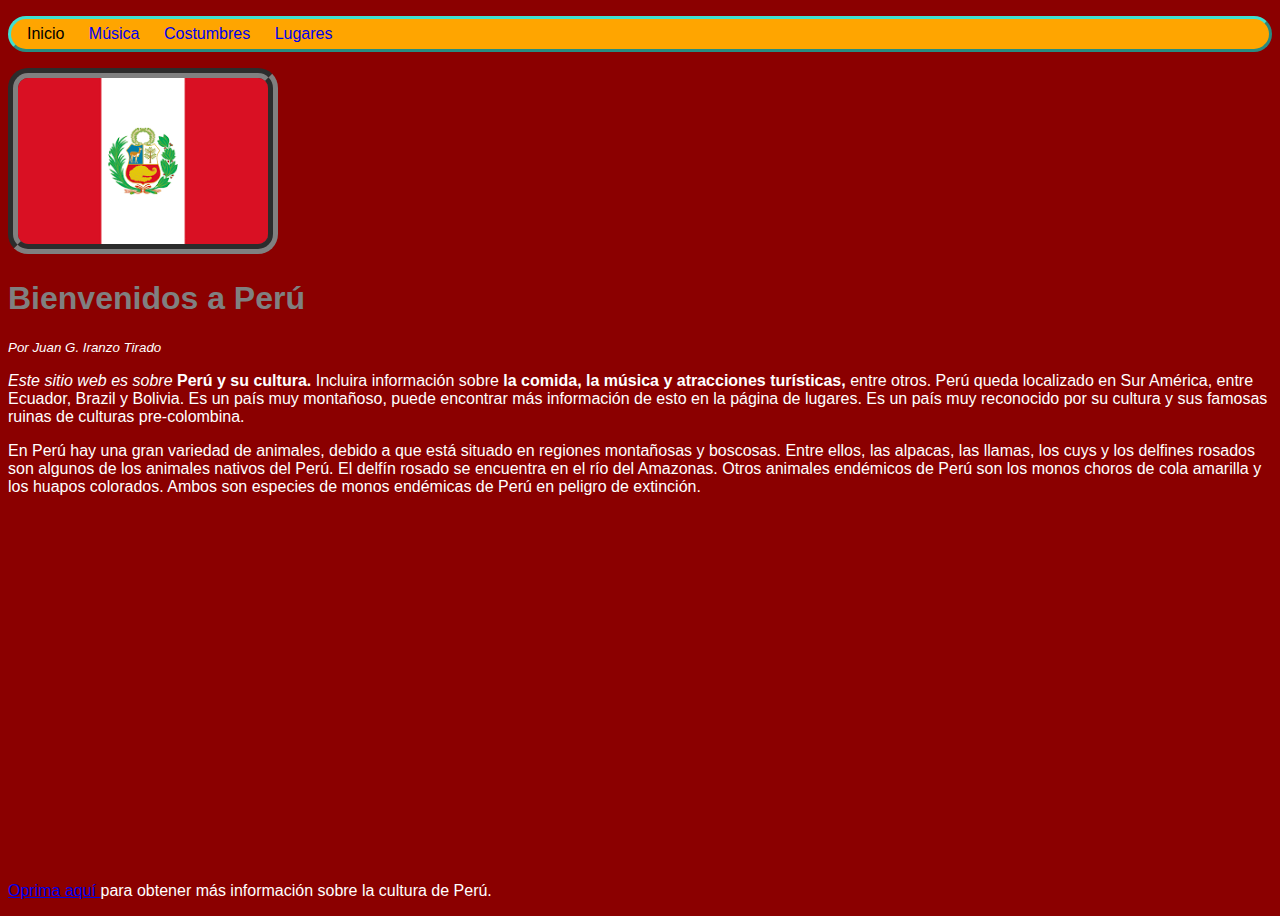
<file: index.html>
<!DOCTYPE html>
<html>
	<head>
		<title>My First Page</title>
		<link type="text/css" rel="stylesheet" href="styles.css"/>
		<meta charset="utf-8"/>
	</head>
	<body>
    <header>
        <nav>
	       <ul>
	       <li> Inicio </li>
	       <li><a href="musica_peru.html"> Música </a></li>
         <li><a href="costumbres.html"> Costumbres </a></li>
         <li><a href="lugares.html"> Lugares </a></li>
         </ul>
        </nav>
    </header>
    <img src= "Bandera peru.png" alt= "Esta es la bandera de Peru" width= 250px>
		<main>	
		
  		<h1>Bienvenidos a Perú</h1>
  		<p>
  		  <em><small> Por Juan G. Iranzo Tirado </small></em>
  		</p>
  		<!-- El autor de este documento es Juan G. Iranzo Tirado. The author of this document is Juan G. Iranzo Tirado-->
  		<p>
  		  <em>Este sitio web  es sobre  </em><strong>Perú y su cultura.</strong> Incluira información sobre <strong>la comida, la música y atracciones turísticas,</strong> entre otros. Perú queda localizado en Sur América, entre Ecuador, Brazil y Bolivia. Es un país muy montañoso, puede encontrar más información de esto en la página de lugares. Es un país muy reconocido por su cultura y sus famosas ruinas de culturas pre-colombina.  
  		</p>
  		<p>
  		  En Perú hay una gran variedad de animales, debido a que está situado en regiones montañosas y boscosas. Entre ellos, las alpacas, las llamas, los cuys y los delfines rosados son algunos de los animales nativos del Perú. El delfín rosado se encuentra en el río del Amazonas. Otros animales endémicos de Perú son los monos choros de cola amarilla y los huapos colorados. Ambos son especies de monos endémicas de Perú en peligro de extinción.
  		</p>
  		
  		
  		<iframe width="300" height="300" src="https://www.youtube.com/embed/W3FxmjJS97k" frameborder="0" allow="accelerometer; autoplay; clipboard-write; encrypted-media; gyroscope; picture-in-picture" allowfullscreen></iframe>
  		<iframe src="https://www.google.com/maps/embed?pb=!1m18!1m12!1m3!1d16130082.762667097!2d-75.01951444999996!3d-9.243538449999996!2m3!1f0!2f0!3f0!3m2!1i1024!2i768!4f13.1!3m3!1m2!1s0x9105c850c05914f5%3A0xf29e011279210648!2sPeru!5e0!3m2!1sen!2spr!4v1600192944054!5m2!1sen!2spr" width="300" height="350" frameborder="0" style="border:0;" allowfullscreen="" aria-hidden="false" tabindex="0"></iframe>
  		     <p>
       <a href="https://es.wikipedia.org/wiki/Cultura_del_Per%C3%BA"> Oprima aquí </a> para obtener más información sobre la cultura de Perú.
	   
	 
	       
	     
  
			     
  	<footer>
  	  
  	</footer>	
  	</main>
	</body>
</html>
</file>
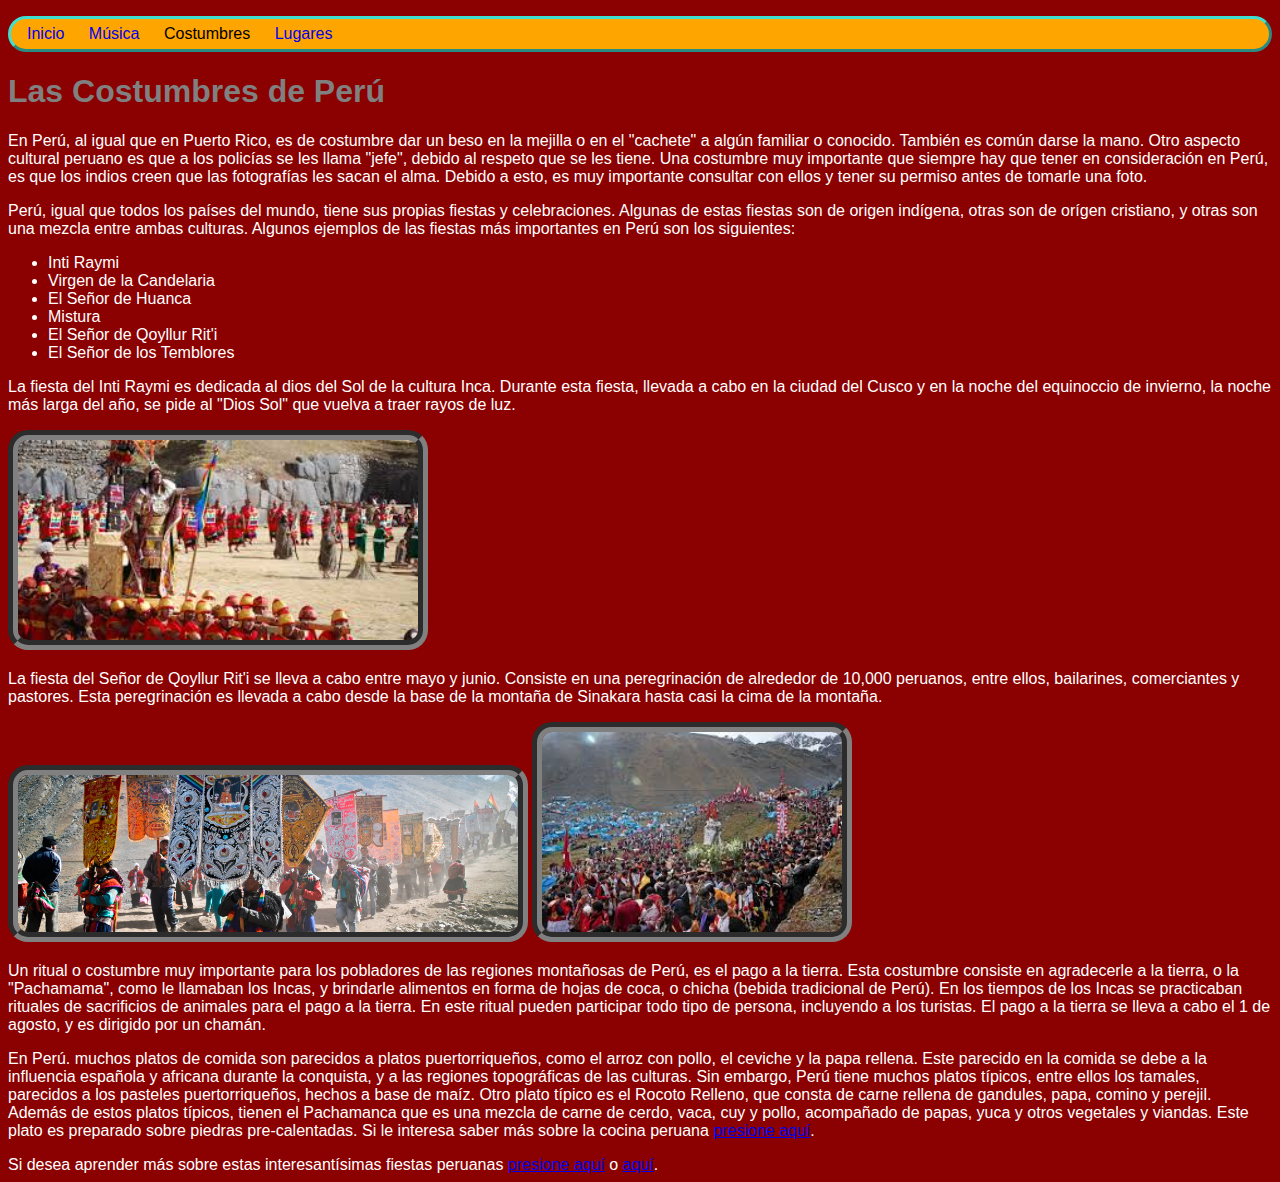
<file: costumbres.html>
<!DOCTYPE html>
<html>
	<head>
		<title>Blank Page</title>
		<link type="text/css" rel="stylesheet" href="styles.css"/>
		<meta charset="utf-8"/>
	</head>
	<body>
	  <header>
	      <nav>
	       <ul>
	       <li> <a href="index.html">Inicio </a></li>
	       <li><a href="musica_peru.html"> Música </a></li>
         <li>Costumbres</li>
         <li><a href="lugares.html"> Lugares </a></li>
         </ul>
         </nav>
	  </header>
	  <main>
	    <h1>
	      Las Costumbres de Perú
	    </h1>
	    <p>
	    En Perú, al igual que en Puerto Rico, es de costumbre dar un beso en la mejilla o en el "cachete" a algún familiar o conocido. También es común darse la mano. Otro aspecto cultural peruano es que a los policías se les llama "jefe", debido al respeto que se les tiene. Una costumbre muy importante que siempre hay que tener en consideración en Perú, es que los indios creen que las fotografías les sacan el alma. Debido a esto, es muy importante consultar con ellos y tener su permiso antes de tomarle una foto. 
	    </p>
	    <p>
	      Perú, igual que todos los países del mundo, tiene sus propias fiestas y celebraciones. Algunas de estas fiestas son de origen indígena, otras son de orígen cristiano, y otras son una mezcla entre ambas culturas. Algunos ejemplos de las fiestas más importantes en Perú son los siguientes:
	    </p>
	    <ul>
	      <li>Inti Raymi</li>
	      <li> Virgen de la Candelaria</li>
	      <li> El Señor de Huanca</li>
	      <li> Mistura</li>
	      <li> El Señor de Qoyllur Rit'i</li>
	      <li> El Señor de los Temblores</li>
	    </ul>
	<p>
	  La fiesta del Inti Raymi es dedicada al dios del Sol de la cultura Inca. Durante esta fiesta, llevada a cabo en la ciudad del Cusco y en la noche del equinoccio de invierno, la noche más larga del año, se pide al "Dios Sol" que vuelva a traer rayos de luz.  
	</p>
	<img src="inti raymi.jpg" alt="Inti Raymi" width= 400px>
	    <p>
	      La fiesta del Señor de Qoyllur Rit'i se lleva a cabo entre mayo y junio. Consiste en una peregrinación de alrededor de 10,000 peruanos, entre ellos, bailarines, comerciantes y pastores. Esta peregrinación es llevada a cabo desde la base de la montaña de Sinakara hasta casi la cima de la montaña.
	    </p>
	    <img src="qoyllur riti1.jpg" alt= "Qoyllur Riti 1" width= 500px>
	    <img src="qoyllur riti2.jpg" alt= "Qoyllur Riti 2" width=300px>
	    <p>
	      Un ritual o costumbre muy importante para los pobladores de las regiones montañosas de Perú, es el pago a la tierra. Esta costumbre consiste en agradecerle a la tierra, o la "Pachamama", como le llamaban los Incas, y brindarle alimentos en forma de hojas de coca, o chicha (bebida tradicional de Perú). En los tiempos de los Incas se practicaban rituales de sacrificios de animales para el pago a la tierra. En este ritual pueden participar todo tipo de persona, incluyendo a los turistas. El pago a la tierra se lleva a cabo el 1 de agosto, y es dirigido por un chamán.
	    </p>
	    <p>
	      En Perú. muchos platos de comida son parecidos a platos puertorriqueños, como el arroz con pollo, el ceviche y la papa rellena. Este parecido en la comida se debe a la influencia española y africana durante la conquista, y a las regiones topográficas de las culturas. Sin embargo, Perú tiene muchos platos típicos, entre ellos los tamales, parecidos a los pasteles puertorriqueños, hechos a base de maíz. Otro plato típico es el Rocoto Relleno, que consta de carne rellena de gandules, papa, comino y perejil. Además de estos platos típicos, tienen el Pachamanca que es una mezcla de carne de cerdo, vaca, cuy y pollo, acompañado de papas, yuca y otros vegetales y viandas. Este plato es preparado sobre piedras pre-calentadas. Si le interesa saber más sobre la cocina peruana <a href="https://tipsparatuviaje.com/platillos-tipicos-peruanos/"> presione aquí</a>.
	    </p>
 	  </main>
	  <footer>
	    Si desea aprender más sobre estas interesantísimas fiestas peruanas <a href="https://www.cuscoperu.com/es/festividades-y-eventos"> presione aquí</a> o <a href="https://matadornetwork.com/es/tradiciones-del-peru-mas-bellas-e-interesantes/"> aquí</a>.
	  </footer>
	</body>
</html>
</file>
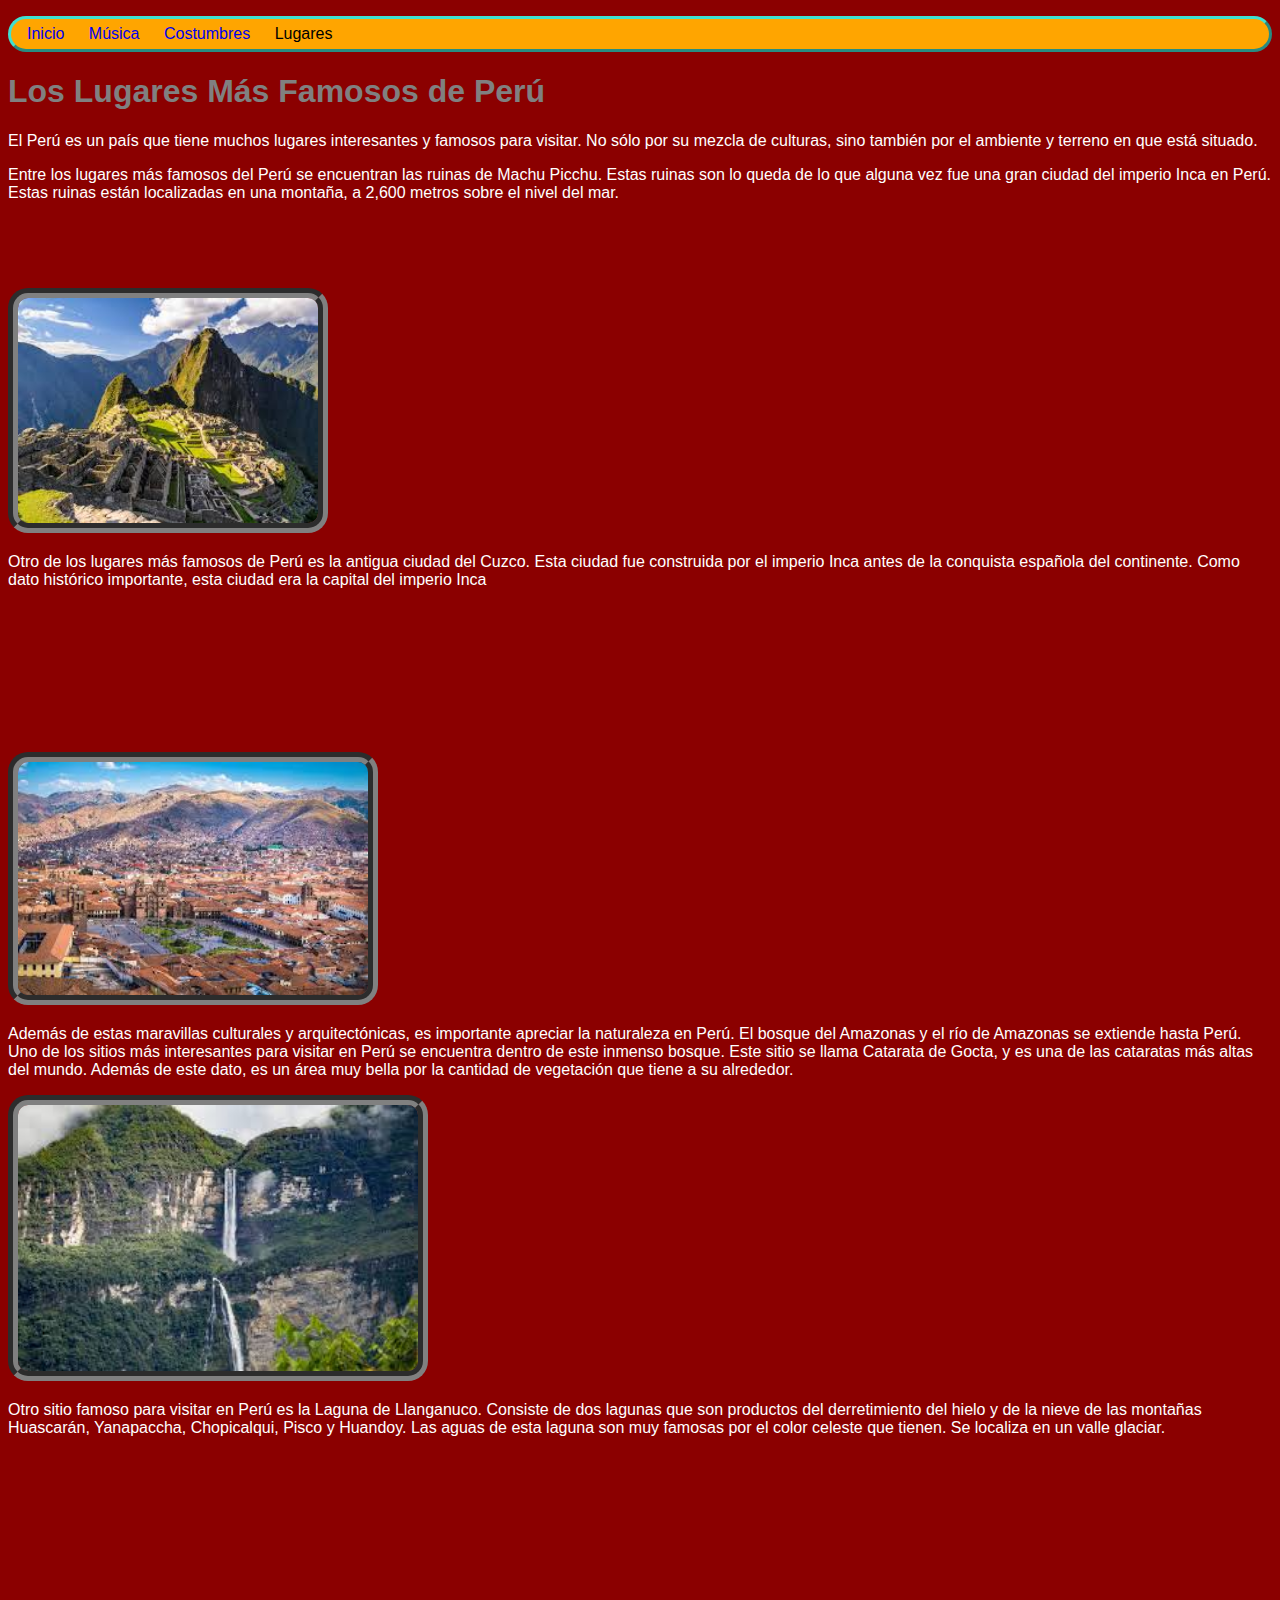
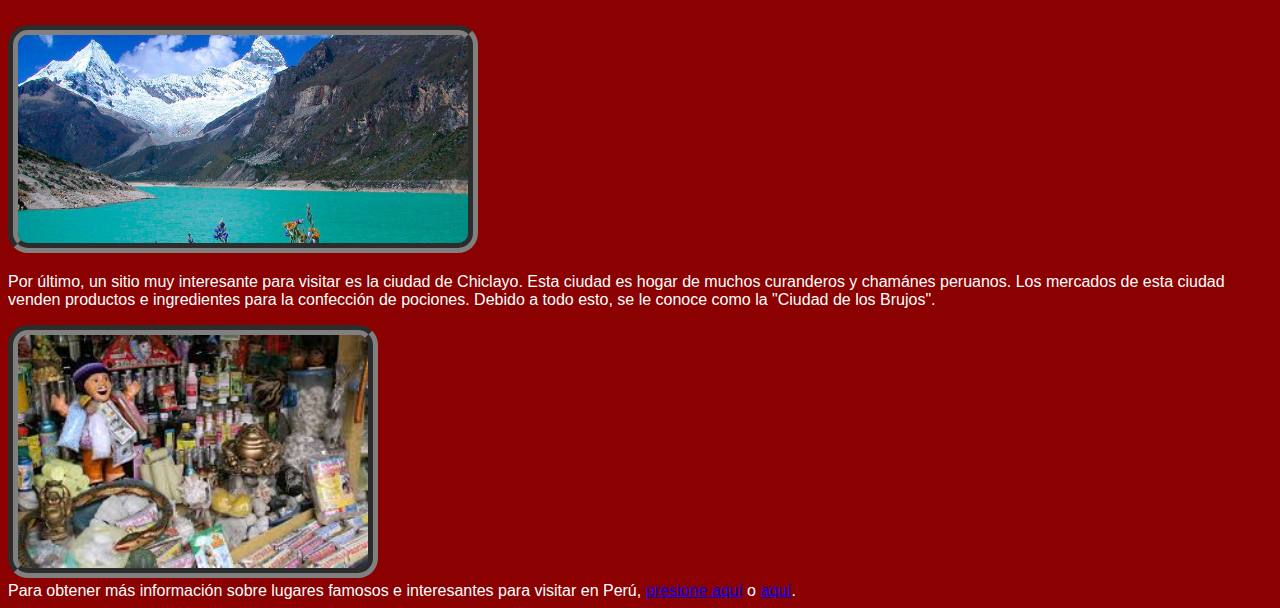
<file: lugares.html>
<!DOCTYPE html>
<html>
	<head>
		<title>Blank Page</title>
		<link type="text/css" rel="stylesheet" href="styles.css"/>
		<meta charset="utf-8"/>
	</head>
	<body>
	  <header>
	    <nav>
	       <ul>
	       <li> <a href="index.html">Inicio</a></li>
	       <li><a href="musica_peru.html"> Música </a></li>
         <li><a href="costumbres.html"> Costumbres </a></li>
         <li>Lugares</li>
         </ul>
         </nav>
	  </header>
	  <main>
	    <h1>
	      Los Lugares Más Famosos de Perú
	    </h1>
	    <p>
	    El Perú es un país que tiene muchos lugares interesantes y famosos para visitar. No sólo por su mezcla de culturas, sino también por el ambiente y terreno en que está situado. 
	    </p>
	    <p>
	      Entre los lugares más famosos del Perú se encuentran las ruinas de Machu Picchu. Estas ruinas son lo queda de lo que alguna vez fue una gran ciudad del imperio Inca en Perú. Estas ruinas están localizadas en una montaña, a 2,600 metros sobre el nivel del mar. 
	    </p>
	    <img src="machu picchu.jpg" alt="Ruinas Machu Picchu" width= 300px> 
	   <iframe width="560" height="315" src="https://www.youtube.com/embed/6r1TGD47E6o" frameborder="0" allow="accelerometer; autoplay; clipboard-write; encrypted-media; gyroscope; picture-in-picture" allowfullscreen></iframe>
	    <p>
	      Otro de los lugares más famosos de Perú es la antigua ciudad del Cuzco. Esta ciudad fue construida por el imperio Inca antes de la conquista española del continente. Como dato histórico importante, esta ciudad era la capital del imperio Inca
	    </p>
	    <img src="cuzco.jpg" alt="Ciudad del Cuzco" width= 350px> <iframe src="https://www.google.com/maps/embed?pb=!1m18!1m12!1m3!1d124130.9104859818!2d-72.00929033927312!3d-13.530009562121153!2m3!1f0!2f0!3f0!3m2!1i1024!2i768!4f13.1!3m3!1m2!1s0x916dd5d826598431%3A0x2aa996cc2318315d!2sCusco%2C%20Peru!5e0!3m2!1sen!2spr!4v1600723116246!5m2!1sen!2spr" width="300" height="400" frameborder="0" style="border:0;" allowfullscreen="" aria-hidden="false" tabindex="0"></iframe>
	    <p>
	      Además de estas maravillas culturales y arquitectónicas, es importante apreciar la naturaleza en Perú. El bosque del Amazonas y el río de Amazonas se extiende hasta Perú. Uno de los sitios más interesantes para visitar en Perú se encuentra dentro de este inmenso bosque. Este sitio se llama Catarata de Gocta, y es una de las cataratas más altas del mundo. Además de este dato, es un área muy bella por la cantidad de vegetación que tiene a su alrededor.
	    </p>
	    <img src="catarata gocta.jpg" alt="Catarata Gocta" width=400px>
	    <p>
	      Otro sitio famoso para visitar en Perú es la Laguna de Llanganuco. Consiste de dos lagunas que son productos del derretimiento del hielo y de la nieve de las montañas Huascarán, Yanapaccha, Chopicalqui, Pisco y Huandoy. Las aguas de esta laguna son muy famosas por el color celeste que tienen. Se localiza en un valle glaciar. 
	    </p>
	    <img src="llanganuco.jpg" alt="Lagunas Llanganuco" width= 450px> <iframe src="https://www.google.com/maps/embed?pb=!1m18!1m12!1m3!1d8760.010299357573!2d-77.64638595419598!3d-9.07392820069144!2m3!1f0!2f0!3f0!3m2!1i1024!2i768!4f13.1!3m3!1m2!1s0x91a9492a00084df1%3A0xb004b6ee67158c90!2sLaguna%20De%20Llanganuco!5e0!3m2!1sen!2spr!4v1600722902804!5m2!1sen!2spr" width="300" height="400" frameborder="0" style="border:0;" allowfullscreen="" aria-hidden="false" tabindex="0"></iframe>
	    <p>
	      Por último, un sitio muy interesante para visitar es la ciudad de Chiclayo. Esta ciudad es hogar de muchos curanderos y chamánes peruanos. Los mercados de esta ciudad venden productos e ingredientes para la confección de pociones. Debido a todo esto, se le conoce como la "Ciudad de los Brujos". 
	    </p>
	    <img src="mercado de brujos.jpg" alt="Chinclayo, Mercado de Brujos" width= 350px>
	  </main>
	  <footer>
	    Para obtener más información sobre lugares famosos e interesantes para visitar en Perú, <a href="https://enviajes.cl/peru/lugares-turisticos-de-peru/"> presione aquí</a> o <a href="https://travel1tours.com/lugares-turisticos-de-peru/"> aquí</a>.
	  </footer>
	</body>
</html>
</file>
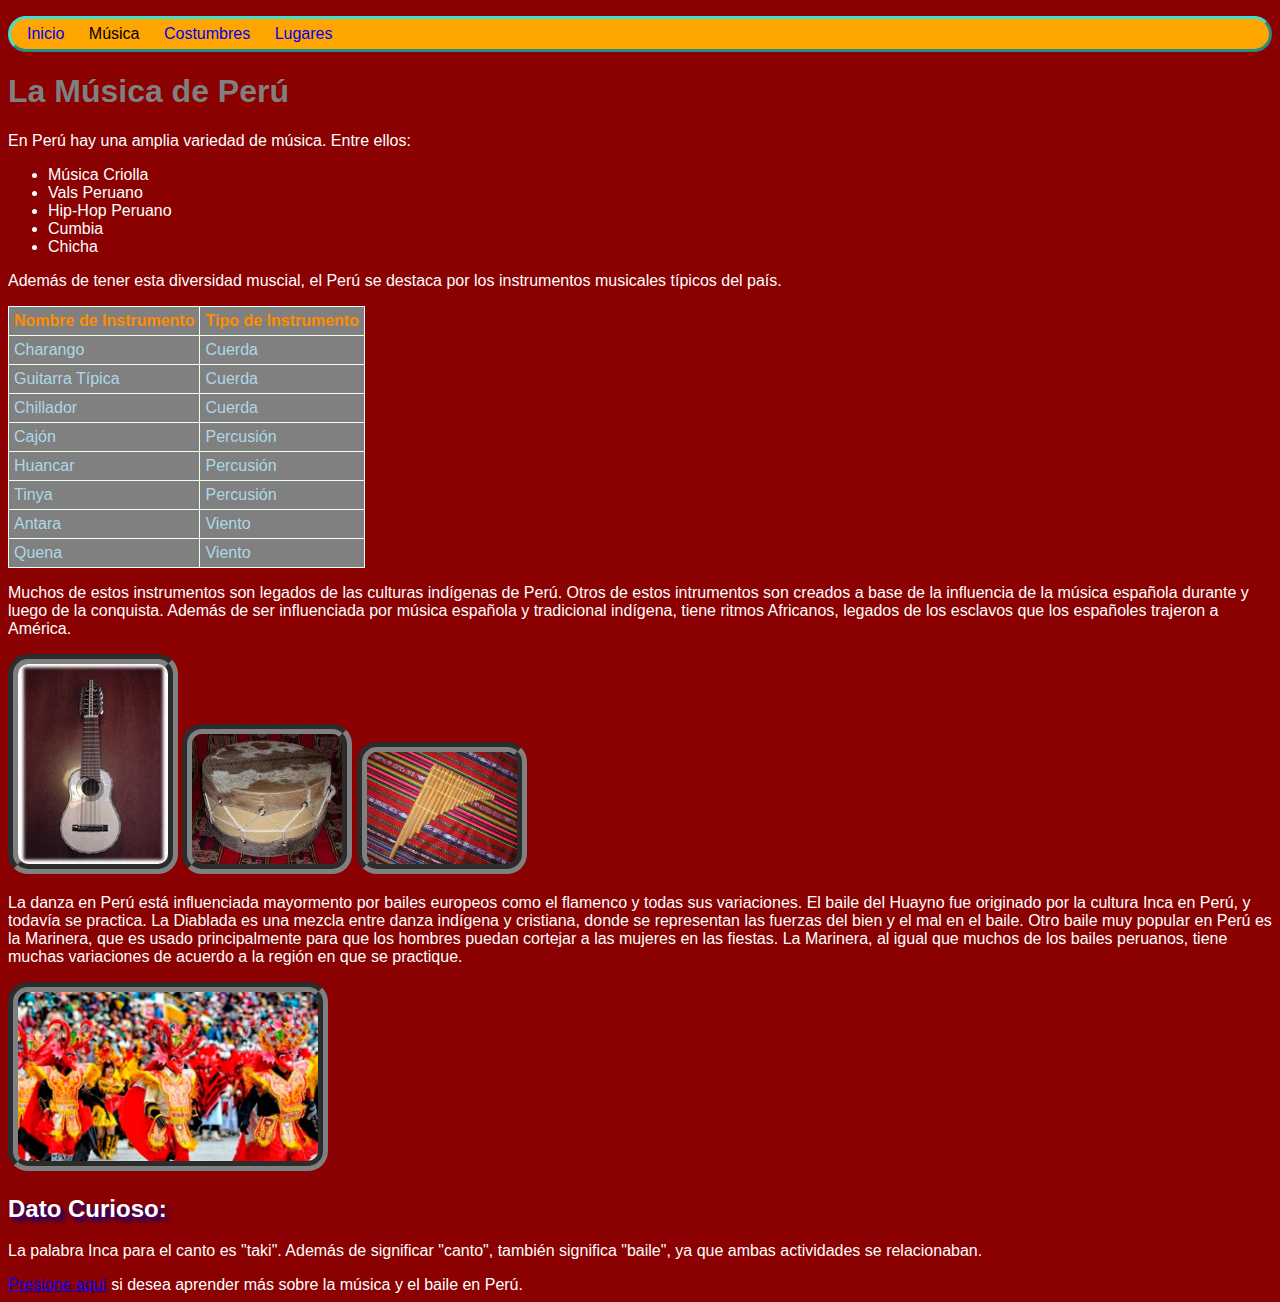
<file: musica_peru.html>
<!DOCTYPE html>
<html>
	<head>
		<title>Música Peruana</title>
		<link type="text/css" rel="stylesheet" href="styles.css"/>
		<meta charset="utf-8"/>
	</head>

	<body>
	  <header>
	      <nav>
	       <ul>
	      <li> <a href="index.html"> Inicio </a> </li>
	       <li> Música </li>
         <li><a href="costumbres.html"> Costumbres </a></li>
         <li><a href="lugares.html"> Lugares </a></li>
         </ul>
         </nav>
	  </header>
	  <main>
	    <h1>
	      La Música de Perú
	    </h1>
	    <p>
	      En Perú hay una amplia variedad de música. Entre ellos:
	          </p>
	      <ul>
	        <li>Música Criolla</li>
	        <li>Vals Peruano</li>
	        <li>Hip-Hop Peruano</li>
	        <li>Cumbia</li>
	        <li>Chicha</li>
	       </ul> 
	    <p>
	      Además de tener esta diversidad muscial, el Perú se destaca por los instrumentos musicales típicos del país. 
	    </p>
	     <table>
	      <tr>
	        <th>Nombre de Instrumento</th>
	        <th>Tipo de Instrumento</th>
	      </tr>
	      <tr>
	        <td>Charango</td>
	        <td>Cuerda</td>
	      </tr>
	      <tr>
	        <td>Guitarra Típica</td>
	        <td>Cuerda</td>
	      </tr>
	      <tr>
	        <td>Chillador</td>
	        <td>Cuerda</td>
	      </tr>
	      <tr>
	        <td>Cajón</td>
	        <td>Percusión</td>
	        </tr>
	     <tr>
	       <td>Huancar</td>
	       <td>Percusión</td>
	       </tr>
	       <tr>
	         <td>Tinya</td>
	         <td>Percusión</td>
	       </tr>
	       <tr>
	         <td>Antara</td>
	         <td>Viento</td>
	       </tr>
	       <tr>
	         <td>Quena</td>
	         <td>Viento</td>
	       </tr>
	    </table>
	    <p>
	      Muchos de estos instrumentos son legados de las culturas indígenas de Perú. Otros de estos intrumentos son creados a base de la influencia de la música española durante y luego de la conquista. Además de ser influenciada por música española y tradicional indígena, tiene ritmos Africanos, legados de los esclavos que los españoles trajeron a América.
	    </p>
	    <img src="Charango.jpg" alt="Charango" width=150px> <img src="huancar tambor.jpg" alt="Huancar" width= 150px> <img src="antara.jpg" alt="Antara" width=150px>
	    <p>
	      La danza en Perú está influenciada mayormento por bailes europeos como el flamenco y todas sus variaciones. El baile del Huayno fue originado por la cultura Inca en Perú, y todavía se practica. La Diablada es una mezcla entre danza indígena y cristiana, donde se representan las fuerzas del bien y el mal en el baile. Otro baile muy popular en Perú es la Marinera, que es usado principalmente para que los hombres puedan cortejar a las mujeres en las fiestas. La Marinera, al igual que muchos de los bailes peruanos, tiene muchas variaciones de acuerdo a la región en que se practique.
	    </p>
	    <img src="la diablada.jpg" alt="Diablada" width=300px>
	    <h2>
	      Dato Curioso:
	    </h2>
	    <p>
	      La palabra Inca para el canto es "taki". Además de significar "canto", también significa "baile", ya que ambas actividades se relacionaban.
	    </p>
	  </main>
	  <footer>
	    <a href="http://viajes.machupicchu.org/la_musica_del_peru.htm#:~:text=La%20m%C3%BAsica%20de%20Per%C3%BA%20es,espa%C3%B1oles%2C%20y%20algunas%20ra%C3%ADces%20africanas.&text=Para%20los%20incas%2C%20la%20m%C3%BAsica,la%20m%C3%BAsica%20incaica%20fue%20pentat%C3%B3nica.">Presione aquí</a> si desea aprender más sobre la música y el baile en Perú.
	  </footer>
	</body>
</html>
</file>
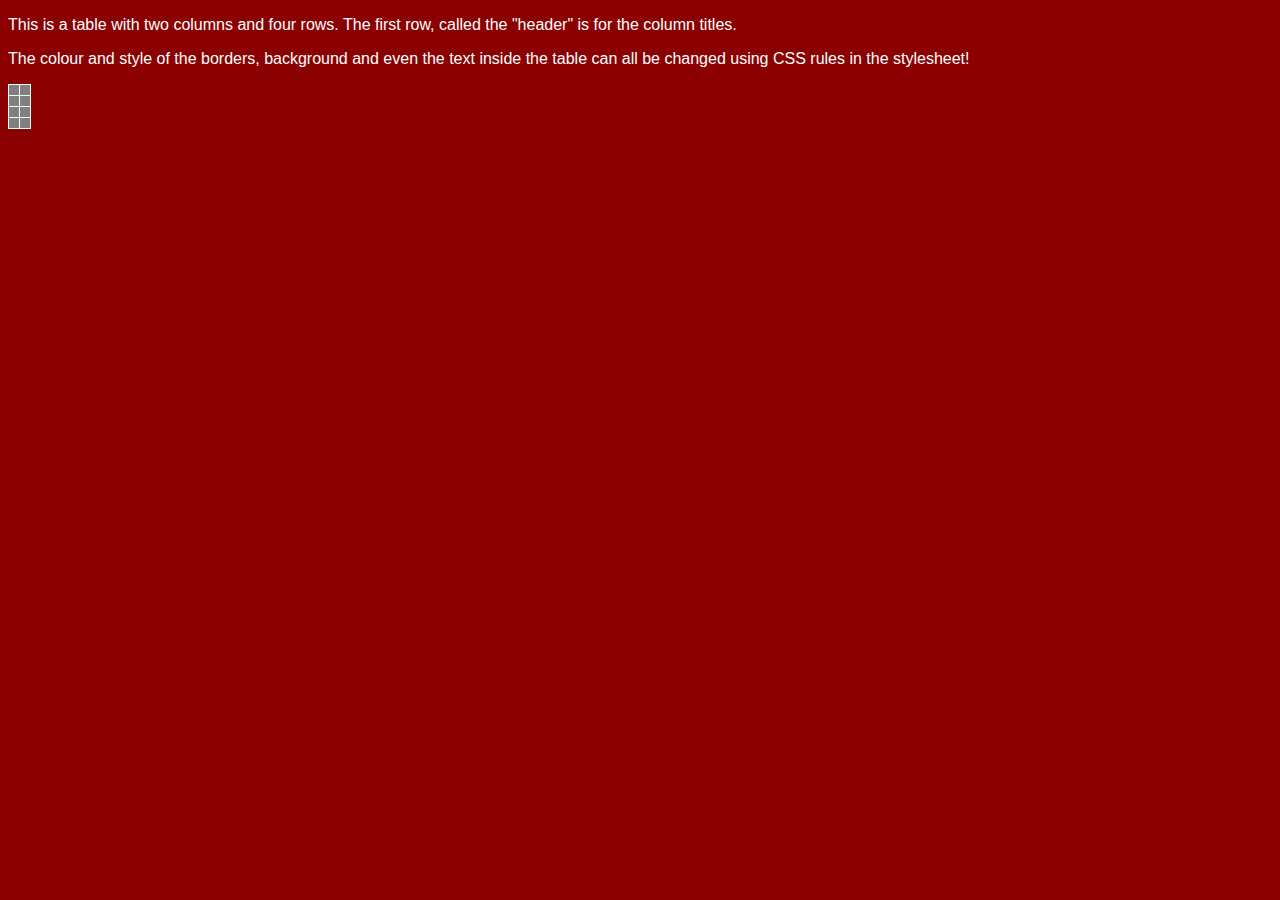
<file: page_with_table.html>
<!DOCTYPE html>
<html>
	<head>
		<title>Blank Page</title>
		<link type="text/css" rel="stylesheet" href="styles.css"/>
		<meta charset="utf-8"/>
	</head>
	<body>
	  <header>
	    
	  </header>
	  <main>
	
      <p>This is a table with two columns and four rows. 
      The first row, called the "header" is for the column titles.</p>
      <p>The colour and style of the borders, background and even the text inside the table can all be changed using CSS rules in the stylesheet!</p>
	    <table>
	      <tr>
	        <th></th>
	        <th></th>
	      </tr>
	      <tr>
	        <td></td>
	        <td></td>
	      </tr>
	      <tr>
	        <td></td>
	        <td></td>
	      </tr>
	      <tr>
	        <td></td>
	        <td></td>
	      </tr>
	    </table>
	    
	  </main>
	  <footer>
	    
	  </footer>
	</body>
</html>
</file>
<file: styles.css>
body {
  background-color: DarkRed;
  font-family: "Comic-Sans", sans-serif;
  color: white;
}
h1 {
  color: grey;
  font-family: "Comic-Sans MS", cursive, sans-serif;
}
h2 {
  text-shadow: 4px 4px 4px DarkBlue
}
  nav ul {
   background-color: orange ;
  border-style: outset;
  border-color: turquoise;
  border-width: 3.5px;
  padding: 6px;
  border-radius: 20px;
}
nav ul li {
  list-style-type: none;
  display:inline;
  margin-right: 10px;
  margin-left: 10px;
  color: black;
}
nav ul li a {
  text-decoration: none;
}
img {
  border-radius: 20px;
  border-style: groove;
  border-color: grey;
  border-width: 10px;
}





















/**********************************
This section is for styling tables
***********************************/
table, th, td {
  border: 1px solid HoneyDew;
  border-collapse: collapse;
}
tr {
  background-color: Grey;
}
th, td {
  vertical-align: top;
  padding: 5px;
  text-align: left;
}
th {
  color: DarkOrange;
}
td {
  color: LightBlue;
}
/********************************/
</file>
